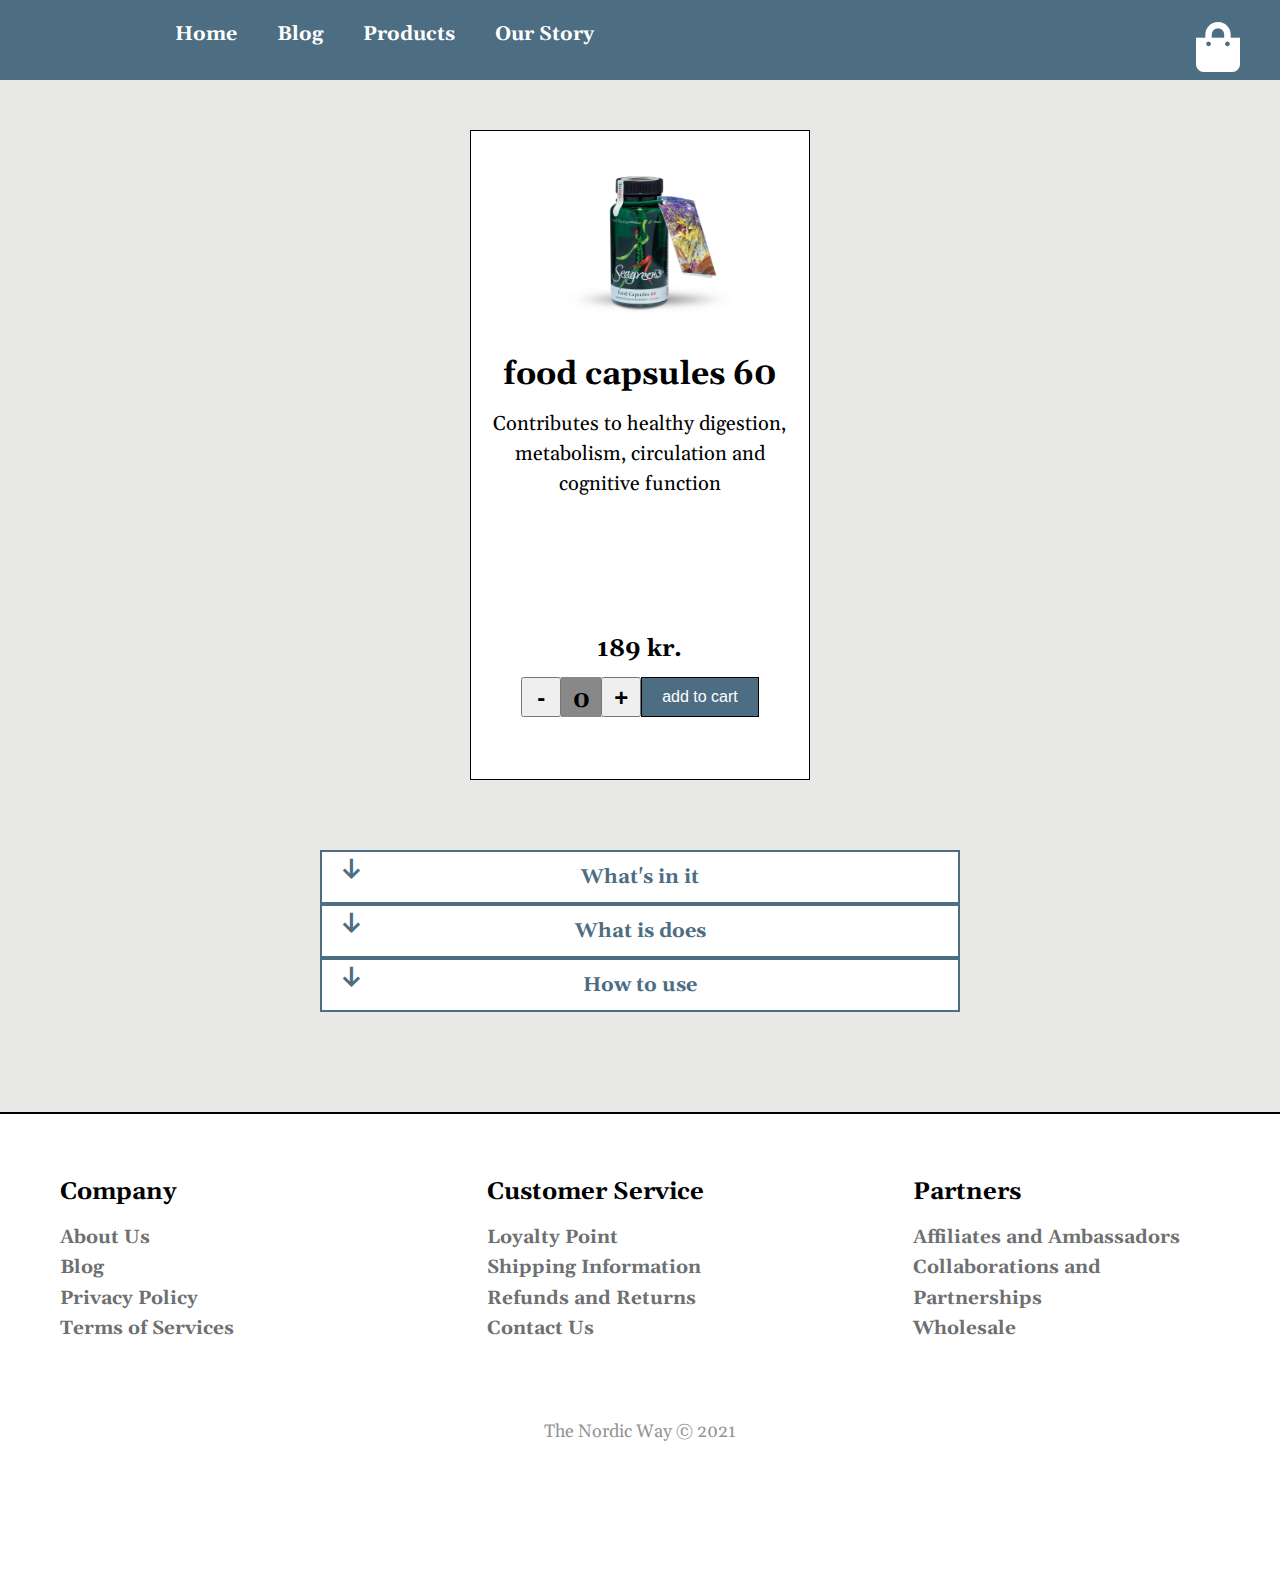
<file: one-product.html>
<!DOCTYPE html>
<html lang="en">
<head>
    <meta charset="UTF-8">
    <meta http-equiv="X-UA-Compatible" content="IE=edge">
    <meta name="viewport" content="width=device-width, initial-scale=1.0">
    <link rel="stylesheet" href="css/style.css" type="text/css">
    <link rel="stylesheet" href="https://cdnjs.cloudflare.com/ajax/libs/font-awesome/5.15.4/css/all.min.css" type="text/css">
    <!--Google Fonts-->
    <link rel="preconnect" href="https://fonts.googleapis.com">
    <link rel="preconnect" href="https://fonts.gstatic.com" crossorigin>
    <link href="https://fonts.googleapis.com/css2?family=Nunito+Sans:ital,wght@0,400;0,700;1,200&display=swap" rel="stylesheet">
    <link href="https://fonts.googleapis.com/css2?family=Gelasio:ital,wght@0,400;0,700;1,400;1,700&display=swap" rel="stylesheet">
    <!--Exclude from websearches engines-->
    <meta name="robots" content="noindex, nofollow"/>
    <title>The Nordic Way - Products</title>
</head>
<body>
    <header>
        <nav>
           
            <ul class="main-menu">
                <li>
                    <a href="index.html">Home</a>
                </li>
                <li>
                    <a href="#">Blog</a>
                </li>
                <li>
                    <a href="products.html">Products</a>
                </li>
                <li>
                    <a href="ourstory.html">Our Story</a>
                </li>
            </ul>
            <i class="fas fa-shopping-bag" data-cart-value=""></i>
            <div class="hamburger">
                <span class="visually-hidden">Menu button</span>
                <div>

                </div>

            </div>
            <!--
               <a role="button">
                <span class="visually-hidden">Open Menu</span>
             <i  role="presentation" class="fas fa-bars"></i>
             </a>
             <!--Close button-->
            
            <!--
                <a role="button">
                <span class="visually-hidden">Open Menu</span>
                <i  role="presentation" class="fas fa-times toggle-times"></i>
            </a>  
            -->
        </nav>
        
    </header>
    <main class="one-product-content">
        
        <div class="product">
            <img class="product-img" src="img/products/SeagreensFoodCaps60-front.jpg" alt="Seagreens Food Caps 60">
            <div class="details">
                <h2 class="product-name">food capsules 60</h2>
                <div class="product-paragraph">
                    <p>
                        Contributes to healthy digestion, metabolism, circulation and cognitive function
                    </p>
                </div>
               
                <div class="more-details">
                    <h3 class="product-price">189 kr.</h3>
                    <div class="bottom">
                        <div class="counter">
                            <button class="sub">
                                <span>-</span>
                            </button>
                            <span class="items-number"></span>
                            <button class="add">
                            <span>+</span>
                            </button>
                        </div><!--End of counter div-->
                        <button class="add-to-cart">add to cart</button>
                    </div>
                </div><!--End of more details-->
            </div><!--End of details div-->
        </div><!--End  of product div-->
          
                <div class="faq">
                
                    <div class="faq-row">
                        <div class="faq-question">
                            <p>What's in it</p>
                           
                        </div>
                        <div class="faq-answer">
                            <p>Contributes to healthy digestion, metabolism, circulation and cognitive function</p>
                        </div>    
                    </div><!--End of faq row div-->     
                    <div class="faq-row">
                        <div class="faq-question">
                            <p>What is does</p>
                          
                        </div>
                        <div class="faq-answer">
                            <p>Widely used for comprehensive dietary completeness every day, and at higher levels in nutritional therapy. Contributes to healthy digestion, metabolism, circulation and cognition subject to research since 2008 with many published scientific papers.
                                </p>
                            
                        </div>
                    </div><!--End of faq row div-->
                    <div class="faq-row">
                        <div class="faq-question">
                            <p>How to use</p>
                          
                        </div>
                        <div class="faq-answer">
                            <p>2 capsules (1 gram) each morning, preferably with first food or drink, contributes a balance of micronutrients to a normal daily diet. In older age and to address health conditions and nutrition deficiencies, professional advice may be helpful before using higher daily amounts. For children use half the amount. Safe in permanent daily use for any age and health condition.
                                </p>
                            
                        </div>
                    </div><!--End of faq row div-->
                   
                    </div> <!--End of faq div-->           
           
    </main> <!--End of main-->
    <footer class="footer-clean">
        <div class="footer">
            <div class="content">
                <div id="company1">
                    <h3>Company</h3>
                    <ul>
                        <li><a href="#">About Us</a></li>
                        <li><a href="#">Blog</a></li>
                        <li><a href="#">Privacy Policy</a></li>
                        <li><a href="#">Terms of Services</a></li>
                    </ul>
                </div>
                <div id="cusser">
                    <h3>Customer Service</h3>
                    <ul>
                        <li><a href="#">Loyalty Point</a></li>
                        <li><a href="#">Shipping Information</a></li>
                        <li><a href="#">Refunds and Returns</a></li>
                        <li><a href="#">Contact Us</a></li>
                    </ul>
                </div>
                <div id="partners">
                    <h3>Partners</h3>
                    <ul>
                        <li><a href="#">Affiliates and Ambassadors</a></li>
                        <li><a href="#">Collaborations and Partnerships</a></li>
                        <li><a href="#">Wholesale</a></li>
                    </ul>
                </div>
            </div>
            <div id="last">
                <p class="copyright">The Nordic Way © 2021</p>
                <div class="socials">
                    <ul>
                        <li><a  href="#"><span class="visually-hidden">facebook</span><i class="fa fa-facebook"></i></a></li>
                        <li><a  href="#"><span class="visually-hidden">instagram</span><i class="fa fa-instagram"></i></a></li>
                    </ul>
                </div>
            </div>
        </div>
    </footer>
    <script src="js/nav.js"></script>
    <script src="js/products.js"></script>
    <script src="js/accordion.js"></script>
 
</body>
</html>
</file>
<file: css/style.css>
:root {
  --background-color: #4c6d82;
  --second-background-color: #008fa1;
  --stroke-text-color: rgba(27, 140, 216, 0.568);
  --button-color-b4-click: #463e34;
  --buttons-color: #9b8a79;

  --buttons-color-click: #706c67;
  --text-wrapper: #44c9f9;
  --text-wrapper2: rgba(134, 223, 220, 0.3);
  --text-wrapper3: lightcyan;
  --white: white;
  --black: black;
}
* {
  margin: 0;
  box-sizing: border-box;
}
img {
  max-width: 100%;
}
body {
  margin: 0 auto;
  width: 100%;
  font-family: "Nunito Sans", sans-serif;
  font-size: 18px;
  line-height: 1.5;
  font-family: "Julee", cursive;
  font-family: "Gelasio", serif;
  background-color: #e8e8e6;
}

h2 {
  font-size: 13px;
  text-align: center;
}
h3 {
  font-size: 1.2em;
}
h1,
h2,
h3 {
  color: black;
}
a {
  text-decoration: none;
  color: var(--button-color-b4-click);
  font-weight: 700;
}
.slogan {
  font-size: 20px;
}
a:hover,
a:visited,
a:active {
  color: var(--button-color-b4-click);
}
h1,
nav {
  font-weight: 700;
}
li::first-letter,
p::first-letter {
  text-transform: capitalize;
}
/************************************************************

                     Header

*************************************************************/
header {
  position: sticky;
  top: 0;
  left: 0;
  z-index: 999;
  width: 100%;
  height: 80px;
  background-color: var(--background-color);
}
/************************************************************

                     Navigation

*************************************************************/
nav {
  position: relative;
  z-index: 99;
  display: flex;
  justify-content: space-between;
  width: 100%;
  height: 100%;
}
nav .main-menu {
  list-style-type: none;
  transition: opacitiy 0.5s ease, transform 0.5s ease;
  position: absolute;
  top: 79px;
  right: 0;
  width: 150px;
  height: 100vh;
  list-style-type: none;
  transition: opacitiy 0.5s ease, transform 0.5s ease;
  background-color: white;
  transform: scaleX(0);
  transform-origin: right;
  border-left: 1px solid black;
  transition: all 500ms ease;
}
nav .toggle-menu {
  opacity: 1;
  transform: translateX(0);
  display: flex;
  flex-direction: column;
  justify-content: flex-start;
  transform: scaleX(1);
  line-height: 2em;
}
nav ul li {
  margin-top: 10px;
}
nav ul li a,
nav ul li a:link,
nav ul li a:active,
nav ul li a:visited {
  display: inline-block;
  padding-top: 10px;
  text-decoration: none;
  color: black;
}
nav button {
  position: relative;
}
nav ul li a {
  color: black;
}
nav .fa-times,
nav .fa-bars {
  position: absolute;
  right: 15px;
  top: 15px;
  font-size: 30px;
  cursor: pointer;
  color: white;
  -webkit-text-stroke-width: 2px;
  -webkit-text-stroke-color: var(--stroke-text-color);
}
nav .toggle-times {
  display: none;
}
nav .toggle-bars {
  display: none;
}
i.fas.fa-shopping-bag {
  font-size: 30px;
  color: white;
  top: 22px;
  right: 100px;
  position: absolute;
}
.fa-shopping-bag::after {
  content: attr(data-cart-value);
  color: white;
  position: absolute;
  top: 5px;
  left: 25px;
  font-size: 20px;
  z-index: 1;
}
.hamburger {
  position: absolute;
  display: flex;
  flex-direction: column;
  align-items: center;
  justify-content: center;
  align-items: center;
  height: 30px;
  width: 30px;
  z-index: 1;
  top: 25px;
  right: 20px;
}
.hamburger > div {
  position: relative;
  display: flex;
  flex-direction: column;
  align-items: center;
  justify-content: center;
  width: 100%;
  height: 4px;
  display: flex;
  flex-direction: column;
  background-color: white;
  border: 1px solid black;
  transition: all 0.5s ease;
}
.hamburger > div::before,
.hamburger > div::after {
  z-index: 1;
  content: "";
  position: absolute;
  height: 2px;
  width: 100%;
  background: inherit;
  border: 1px solid black;
  transition: all 0.5s ease;
}
.hamburger > div::before {
  top: -10px;
}
.hamburger > div::after {
  top: 10px;
}
.close-menu > div {
  transform: rotate(45deg);
}
.close-menu > div::before,
.close-menu > div::after {
  top: 0;
  transform: rotate(90deg);
}
/************************************************************

                     intro

*************************************************************/
.intro {
  text-align: center;
  height: 450px;
}
.beginning {
  margin-bottom: 200px;
}
.intro > h2 {
  display: none;
  text-transform: capitalize;
  font-size: 1.2em;
  line-height: 2;
  margin-bottom: 20px;
}
h1.company-name {
  position: absolute;
  bottom: -40px;
  right: 0;
  left: 0;
  z-index: 1;
  font-size: 60px;
  font-family: "Julee", cursive;
  color: black;
  text-transform: capitalize;
}
.intro .logo-link {
  opacity: 0.7;
  position: relative;
  height: 200px;
  display: block;
}
.intro .logo-link .logo-img {
  height: 400px;
  opacity: 0.7;
}
.vision {
  width: 100%;
  position: relative;
  text-align: right;
  height: 400px;
}
.vision-img {
  position: absolute;
  bottom: 0px;
  right: 0px;
  width: 80%;
  height: 200px;
  object-fit: cover;
  margin-bottom: 10%;
  border-radius: 15px;
}
.vision-text > h2 {
  text-transform: none;
  font-size: 1.1em;
  text-decoration: none;
  text-align: left;
}
/************************************************************

                     Slider

*************************************************************/
.slider {
  position: relative;
  width: 100%;
  height: 300px;
  margin-top: 50px;
}
.slider .slide {
  display: none;
  width: 100%;
  height: 100%;
  z-index: 1;
  clip-path: circle(0% at 0 50%);
  position: absolute;
}
.slider .slide.active {
  clip-path: circle(150% at 0 50%);
  transition: 2s;
  transition-property: clip-path;
  animation: afterSlide 2s forwards;
  display: block;
}
@keyframes afterSlide {
  0% {
    clip-path: circle(0% at 0 50%);
  }
  100% {
    clip-path: circle(150% at 0 50%);
  }
}
@keyframes beforeSlide {
  0% {
    clip-path: circle(0% at 0 50%);
  }
  100% {
    clip-path: circle(100% at 0 50%);
  }
}
.slider .slide .slide-image {
  width: 100%;
  height: 300px;
  object-fit: cover;
  position: relative;
}
.slider .slide-info {
  position: absolute;
  top: 20px;
  left: 20px;
  padding: 10px;
  z-index: 1;
  width: 70%;
  height: 60%;
  color: white;
  line-height: 1;
  font-size: 1.1em;
  background-color: rgba(0, 0, 0, 0.5);
}
.slider .slide-info h2 {
  font-size: 1.2em;
  color: white;
}
.navigation-icons {
  position: absolute;
  bottom: 10px;
  left: 0;
  right: 0;
  z-index: 2;
  width: 100px;
  display: flex;
  justify-content: center;
  width: 150px;
  margin-left: auto;
  margin-right: auto;
}
.navigation-icons .navigation-icon {
  z-index: 999;
  background-color: white;
  width: 30px;
  height: 15px;
  margin: 0 6px;
  cursor: pointer;
}
.navigation-icons .navigation-icon.active {
  background: #333;
}
/* user friendly to screen readers.
The "regular" users does not need to see the  descrition inside the span,
therefor the span is hidden for them.
However, screen readers will notice the text and will read it.
 */
.visually-hidden {
  position: absolute;
  width: 1px;
  height: 1px;
  overflow: hidden;
  left: -10000px;
}
/************************************************************

                     main

*************************************************************/
/ main {
  background-color: #e8e8e6;
}
/************************************************************

                     Product info

*************************************************************/
.product-info {
  height: 500px;
  width: 100%;
  margin-top: 50px;
  position: relative;
  padding: 10px;
  margin-bottom: 30px;
}
.seagreens-text {
  z-index: 1;
  position: absolute;
  top: 270px;
  left: 10px;
  background-color: #beb9af;
  border-radius: 25px;
  width: 50%;
  padding: 5% 10%;
  height: 300px;
  letter-spacing: 1px;
}
.seagreens-logo {
  width: 150px;
  position: absolute;
  bottom: 130px;
  left: 10px;
}
.product-main-img {
  top: 60%;
  left: 45%;
  position: absolute;
  height: 56%;
  object-fit: contain;
  z-index: 2;
}
.product-main-img-wrapper {
  position: absolute;
  bottom: 40px;
  left: 30px;
  padding: 10px;
  width: 50%;
  text-align: center;
  background-color: var(--second-background-color);
}
.buy-seagreens {
  position: absolute;
  top: 520px;
  margin-left: 10%;
  height: 25px;
  width: 25%;
  color: white;
  background-color: var(--button-color-b4-click);
  border-radius: 15px;
  z-index: 3;
}
.buy-seagreens:link,
.buy-seagreens:active,
.buy-seagreens:visited {
  color: white;
}
.buy-seagreens:hover {
  background-color: var(--white);
  color: var(--buttons-color-click);
  border-color: var(--black);
}
.health-benefits {
  display: flex;
  flex-direction: column;
  justify-content: center;
  margin-top: 100px;
}

.health-benefits h2 {
  display: none;
}
.benefit-box {
  display: flex;
  flex-direction: column;
  align-items: center;
  row-gap: 40px;
  padding: 10px;
  margin: 60px 0;
}
.benefit-box img {
  height: 150px;
  width: 150px;
  object-fit: contain;
  border: 2px solid black;
  border-radius: 50%;
}
.health-benefits h2,
.benefit h3 {
  text-transform: capitalize;
  text-align: center;
}
.benefit-box ul {
  list-style: none;
  width: 50%;
}
.benefit-box li {
  position: relative;
  margin-top: 10px;
}
.benefit-box ul li::before {
  content: "\2022";
  color: black;
  font-weight: 700;
  font-size: 1.5em;
  position: absolute;
  top: -5px;
  left: -35px;
}
/************************************************************

                     Feedback (blockquote)

*************************************************************/
.blockquote {
  margin: 80px 10px;
  padding: 10px;
  background-color: var();
  border: 4px solid var(--background-color);
  border-left-width: 10px;
}
.blockquote .review-rate {
  color: #e2c000;
  position: absolute;
  left: 40%;
}
/*since the quotes before the quoted paragraph is a cosmetic addition, we have
created it in css with psuedo code  */
.quote-text-quotes::before {
  content: "\201c";
  font-size: 100px;
  color: var(--background-color);
  display: block;
  margin-bottom: -70px;
  margin-top: -20px;
}
.quote-text {
  padding-top: 10px;
  font-family: "Gelasio", serif;
  font-style: italic;
  font-size: 1.2 em;
  line-height: 1.5;
}
.quote-credit {
  font-weight: 700;
  font-style: normal;
  text-align: right;
}
/*since the dash before the credit name is a cosmetic addition, we have
created it in css with psuedo code */
.quote-credit::before {
  content: "\2014\0020";
}
/************************************************************

                     Recipes

*************************************************************/
.recipes h2 {
  font-size: 1.6em;
  text-align: center;
  margin-bottom: 20px;
  margin-top: 20px;
}
.recipes h3 {
  text-align: center;
  margin-bottom: 20px;
  font-size: 1.4em;
}
.recipes a {
  text-decoration: none;
}
.recipes p {
  font-family: "Julee", cursive;
  font-size: 2em;
  text-align: center;
  font-weight: 700;
}
.recipes img {
  height: 200px;
  width: 100%;
  object-fit: contain;
}
/************************************************************

                     faq

*************************************************************/
.faq {
  margin: 80px 10px 50px;
  line-height: 1.2;
}
.faq h2 {
  text-transform: capitalize;
  text-align: center;
}
.faq-row {
  position: relative;
  width: 100%;
  margin-top: 20px;
  cursor: pointer;
  transition: border 0.6s ease, background-color 0.6s ease;
}
.faq-question {
  position: relative;
  border: 2px solid #4c6d82;
  background-color: white;
  border-radius: 15px;
  color: #4c6d82;
  padding-left: 40px;
  font-weight: 700;
  transition: background-color 0.8s ease, color 0.6s ease, border 0.5s ease;
}
.faq-question::before {
  content: "+";
  position: absolute;
  top: 0;
  left: 20px;
  font-size: 1.5em;
  font-weight: bold;
}
/*When the + sign will be clicked, the -
will replace the + sign  */
.active .faq-question::before {
  content: "-";
}
.faq-answer {
  position: relative;
  /*until the answer will be clicked and 
  the active class will be added, thhe height will remain 0
  so the answer will not be seen*/
  max-height: 0;
  /* so the answer will not be seen across the div's border */
  overflow: hidden;
  transition: all 0.5s ease-in-out;
}
.active .faq-question {
  background-color: var(--background-color);
  border: 2px solid white;
  color: white;
}
.active .faq-answer::before {
  height: 100px;
}
.faq-question p,
.faq-answer p {
  padding: 10px;
  justify-content: center;
  line-height: 1.5;
}

.recipes-link {
  background-color: var(--white);
  padding: 2px;
  border-radius: 15px;
  border: 1px solid var(--button-color-b4-click);
}
/*Newsletter*/
.newsletters {
  padding: 10px;
  text-align: center;
  padding-bottom: 20px;
}
.newsletters p {
  margin-bottom: 10px;
}
article form {
  text-align: center;
  margin: 0 auto;
  width: 90%;
  height: 60px;
  border-bottom-left-radius: 20px;
  border-bottom-right-radius: 20px;
  border-top-left-radius: 10px;
  border-top-right-radius: 10px;
  padding: 10px;
  background-color: var(--background-color);
}
article form #youremail {
  width: 200px;
}
article form #youremail,
article form button {
  padding: 5px;
  text-transform: capitalize;
  font-weight: 700;
}

/*
article form #youremail:focus,
article form button:focus {
  background-color: var(--second-background-color);
  color: var(--white);
}
*/

/*Footer*/
.footer-clean {
  padding: 0;
  background-color: #fff;
  color: #4b4c4d;
  border-top: 2px solid black;
}
.footer {
  display: flex;
  flex-direction: column;
  justify-content: space-evenly;
}
.footer .content {
  display: flex;
  flex-direction: column;
  align-items: center;
}
#company1 {
  display: flex;
  flex-direction: column;
  margin: 60px;
}
#cusser {
  display: flex;
  flex-direction: column;
  margin: 60px;
}
#partners {
  display: flex;
  flex-direction: column;
  margin: 60px;
}

/*footer*/
#company1,
#cusser,
#partners {
  width: 30%;
}
.footer-clean h3 {
  margin-top: 0;
  margin-bottom: 12px;
  font-weight: bold;
  font-size: 24px;
}
.footer-clean ul {
  padding: 0;
  list-style: none;
  line-height: 1.6;
  font-size: 19px;
  margin-bottom: 0;
}
.footer-clean ul a {
  color: inherit;
  text-decoration: none;
  opacity: 0.8;
}
.footer-clean ul a:hover {
  opacity: 1;
}
#last {
  display: flex;
  flex-direction: column;
  justify-content: center;
}
.copyright {
  margin-top: 14px;
  margin-bottom: 0;
  font-size: 18px;
  opacity: 0.6;
  text-align: center;
}
.socials {
  list-style: none;
  display: flex;
  justify-content: center;
  margin: 1rem 0 3rem 0;
}
.socials ul {
  display: flex;
  flex-direction: row;
}
.socials li {
  padding: 20px;
}
.socials a i {
  transition: color 0.4s ease;
  font-size: 30px;
}
.socials a:hover i {
  color: rgb(21, 117, 113);
}
/************************************************************

                     Products Page

*************************************************************/
.products-body {
  background-color: white;
}
.products-body h2 {
  font-size: 1.2em;
}

.products-body h3 {
  text-transform: capitalize;
  color: var(--background-color);
}

.products-container {
  display: grid;
  grid-template-columns: auto;
  justify-content: center;
  padding-top: 20px;
  gap: 20px;
}

.product {
  position: relative;
  height: 650px;
  width: 339.3px;
  padding: 20px;
  margin-top: 50px;
  background-color: white;
  display: flex;
  flex-direction: column;
  border: 1px solid black;
  border-radius: 15px;
  overflow: hidden;
}

.product:last-child {
  margin-bottom: 50px;
}
.product-img {
  position: relative;
  width: 180px;
  height: 200px;
  object-fit: cover;
  display: block;
  margin-left: auto;
  margin-right: auto;
}

.welcoming-pack {
  object-fit: contain;
}

.details {
  top: 150px;
  left: 0;
  right: 0;
  display: flex;
  flex-direction: column;
  align-items: center;
  gap: 10px;
  font-size: 1em;
  text-align: center;
}
.product-name {
  font-size: 1.6em;
}
.product-paragraph {
  font-size: 1em;
  display: flex;
  text-align: center;
}

.product-paragraph p {
  text-overflow: ellipsis;
  overflow: hidden;
  white-space: wrap;
}
.bottom {
  display: flex;
  flex-direction: row;
  padding: 10px;
}
.more-details {
  position: absolute;
  top: 500px;
  display: flex;
  flex-direction: column;
}
.add-to-cart {
  background-color: #4c6d82;
  border: 1px solid black;
  color: white;
  padding: 10px 20px;
  text-align: center;
  text-decoration: none;
  display: inline-block;
  font-size: 16px;
}
.details .read-more {
  text-decoration: none;
  background-color: var(--text-wrapper);
  color: white;
  padding: 5px;
  border: 1px solid rgba(0, 0, 0, 0);
  transition: all 600ms ease;
}
.details .counter .items-number,
.details .counter .add,
.details .counter .sub {
  display: inline-block;
  width: 40px;
  height: 40px;
  text-align: center;
  line-height: center;
  padding: 5px;
  font-weight: 700;
  font-size: 1.2em;
}
.details .more-details .counter {
  display: flex;
  justify-content: center;
  align-items: center;
}
.details .counter .add-to-cart {
  height: 40px;
  width: 150px;
  font-size: 1.1em;
  background-color: var(--buttons-color-click);
  color: white;
  font-weight: bold;
  text-transform: capitalize;
  transition: all 600ms ease;
}
.details .counter .add-to-cart:hover {
  color: var(--buttons-color-click);
  background-color: white;
  border: 1px solid var(--buttons-color-click);
  cursor: pointer;
}
.details .counter .items-number {
  background-color: #888888;
}
.details .product-name-and-price {
  text-align: center;
}
.details .read-more:hover {
  color: var(--text-wrapper);
  background-color: white;
  border: 1px solid black;
}

.details a {
  transition: font-size 600ms ease;
}

.details a:hover {
  font-size: 1.2em;
}

/************************************************************

                     One Product Page

*************************************************************/

.one-product-content {
  display: flex;
  flex-direction: column;
  align-items: center;
}

.one-product-content .product {
  border-radius: 0;
}

.one-product-content .faq-row {
  margin-top: 0;
}

.one-product-content .faq-question p,
.one-product-content .faq-answer p {
  text-align: center;
}

.one-product-content .faq-question {
  padding: 0;
  border-radius: 0;
}

.one-product-content .faq {
  margin-top: 20px;
}

.one-product-content .faq-question::before {
  content: "\2193";
  position: absolute;
  top: 0;
  left: 20px;
  font-size: 1.5em;
  font-weight: bold;
}

.one-product-content .active .faq-question::before {
  content: "\2191 ";
}

/************************************************************

                     Our Story Page

*************************************************************/
#title {
  display: flex;
  justify-content: center;
  padding: 50px;
  font-size: 50px;
}
#intro {
  display: flex;
  justify-content: center;
  padding: 30px;
}

#farming {
  width: 100%;
}
.our-story-sub-block {
  text-align: start;
  border-color: black;
  border-style: solid;
  margin: 20px;
  padding: 10px 10px;
}

.our-story-img {
  width: 80%;
  margin: 0 auto;
  display: block;
}
#pic2,
#pic3 {
  display: block;
  margin-left: auto;
  margin-right: auto;
  width: 80%;
}

#forest {
  margin-bottom: 20px;
}

/************************************************************

                     Media Queries

*************************************************************/

@media screen and (min-width: 768px) {
  .container {
    grid-template-columns: auto auto;
    padding-top: 50px;
  }
  .vision {
    margin-top: 50px;
    height: 450px;
  }
  .vision-img {
    height: 300px;
    width: 80%;
  }
  h2 {
    font-size: 20px;
  }
  .slider {
    height: 500px;
    margin-top: 50px;
    width: 80%;
    margin-left: 10%;
    margin-right: 10%;
  }
  .slider .slide {
    height: 100%;
  }
  .slider .slide .slide-image {
    height: 100%;
  }

  .slider .slide-info {
    line-height: 1.3;
  }
  nav {
    background-color: var(--background-color);
    font-size: 18px;
  }
  .hamburger {
    display: none;
  }
  i.fas.fa-shopping-bag {
    display: block;
    font-size: 50px;
    right: 40px;
  }
  i.fas.fa-shopping-::before {
    background-color: white;
  }
  nav .logo-link {
    top: 80px;
  }
  nav .fa-bars {
    display: none;
  }
  nav .main-menu {
    background-color: var(--background-color);
    padding-top: 0;
    padding-left: 0;
    font-size: 1.1em;
    transition-duration: 0s;
    height: 100%;
    transform: scale(1);
    display: flex;
    flex-direction: row;
    justify-content: center;
    width: 100%;
    background-image: none;
    top: 0;
    left: 0;
    width: 60%;
    border: none;
  }
  nav .main-menu li {
    transition-duration: 0;
    margin-left: 0;
  }
  nav .main-menu li a:link,
  nav .main-menu li a:active,
  nav .main-menu li a:visited,
  .main-menu li a:hover {
    color: white;
  }
  nav ul li a::after {
    content: "";
    position: absolute;
    bottom: 10px;
    left: 0;
    height: 5px;
    border-radius: 15px;
    background-color: white;
    width: 100%;
    transform: scaleX(0);
    transition: transform 0.2s ease-in-out;
  }
  nav ul li a:hover::after {
    transform: scaleX(1);
  }
  nav .main-menu::before {
    width: 0;
  }
  nav ul li a {
    position: relative;
    padding: 20px;
  }
  .intro {
    height: 650px;
    width: 80%;
    margin: 50px auto;
  }
  .beginning {
    margin-top: 10px;
  }
  .buy-seagreens {
    position: absolute;
    top: 470px;
    margin-left: 22%;
    height: 40px;
    width: 25%;
    font-size: 1.2em;
    border-radius: 15px;
    z-index: 3;
  }
  .product-main-img {
    top: 50%;
    left: 68%;
    position: absolute;
    height: 56%;
    object-fit: contain;
    z-index: 2;
  }
  .vision-text h2 {
    font-size: 1.4em;
  }
  .product-info {
    margin: 50px auto;
    width: 80%;
  }
  .health-benefits,
  .feedbacks,
  .newsletters {
    margin-top: 100px;
  }
  .health-benefits {
    display: flex;
    flex-direction: column;
    width: 50%;
    margin: 20px auto;
    font-size: 1.2em;
  }

  .benefit-box h3 {
    height: 100px;
  }
  .benefit-box ul {
    width: 100%;
  }
  .seagreens-logo {
    width: 200px;
  }
  .seagreens-info-a {
    padding: 20px;
    font-size: 1.2em;
    align-self: center;
  }
  .seagreens-text {
    z-index: 1;
    position: absolute;
    top: 270px;
    left: 10px;
    background-color: #beb9af;
    border-radius: 25px;
    width: 70%;
    padding: 5% 5%;
    height: 250px;
    letter-spacing: 1px;
  }
  .blockquote {
    margin: 100px 20%;
  }
  .recipes {
    margin: 50px auto;
    width: 80%;
  }
  .recipes img {
    height: 250px;
  }
  .faq {
    width: 60%;
    margin: 50px auto;
    padding-top: 50px;
    padding-bottom: 50px;
  }
  .newsletters {
    margin: 50px 10% 50px;
  }
  article form {
    width: 50%;
    height: 30%;
  }

  .footer .content {
    flex-direction: row;
    align-items: flex-start;
    justify-content: center;
  }

  /*******************************
  ********* Products Page *******
  ********************************/
  .products-container {
    grid-template-columns: auto auto;
    padding-top: 50px;
  }

  /************************************************************

                     Our Story Page

*************************************************************/

  #farming {
    width: 80%;
    height: 400px;
    object-fit: cover;
  }

  .our-story-img {
    width: 60%;
    height: 350px;
    object-fit: cover;
  }

  .our-story-sub-block {
    margin: 50px 10%;
  }
}
@media screen and (min-width: 1024px) {
  body {
    font-size: 20px;
    line-height: 1.5;
  }
  h1.company-name {
    font-size: 100px;
  }

  .vision {
    height: 500px;
  }

  .vision-img {
    position: absolute;
    bottom: 0px;
    right: 0px;
    width: 90%;
    height: 300px;
    object-fit: cover;
    margin-bottom: 10%;
    border-radius: 15px;
  }
  .intro {
    width: 60%;
  }
  .product-info {
    width: 60%;
  }
  .seagreens-logo {
    width: 250px;
  }
  .health-benefits {
    width: 60%;
    margin: 50px auto;
    display: grid;
    grid-template-columns: 1fr 1fr 1fr;
  }
  .health-benefits:nth-child(1) {
    grid-area: 1/1/2/2;
  }
  .health-benefits:nth-child(2) {
    grid-area: 1/2/2/3;
  }
  .health-benefits:nth-child(3) {
    grid-area: 1/3/2/4;
  }
  .benefit-box img {
    width: 100%;
    height: 200px;
    padding: 20px;
  }
  .slider {
    width: 60%;
    margin-left: 20%;
    margin-right: 20%;
  }

  .slider .slide-info {
    line-height: 1.5;
    font-size: 1.2em;
  }

  .recipes {
    width: 80%;
    height: 600px;
    display: grid;
    column-gap: 30px;
    margin-bottom: 80px;
    grid-template-areas:
      "recipes-headline recipes-headline recipes-headline"
      "recipes-page-link recipes-or recipes-instagram";
  }
  .recipes h2 {
    margin-bottom: 40px;
    grid-area: recipes-headline;
  }
  .recipes h3 {
    margin-bottom: 30px;
  }
  .recipes img {
    height: 400px;
    object-fit: cover;
  }
  .recipes-box {
    grid-area: recipes-page-link;
  }
  .instagram-box {
    grid-area: recipes-instagram;
  }
  .recipes p {
    grid-area: recipes-or;
  }
  .faq {
    width: 50%;
  }

  article form #youremail,
  article form button {
    padding: 5px;
    text-transform: capitalize;
    font-weight: 700;
    font-size: 1.2em;
  }

  /************************************************************

                     Our Story Page

*************************************************************/

  .our-story-content {
    font-size: 1.1em;
  }

  .our-story-content h2 {
    margin: 0 20%;
  }

  .our-story-img {
    width: 40%;
    height: 500px;
    object-fit: cover;
  }

  #farming {
    width: 60%;
    height: 600px;
  }

  .our-story-sub-block {
    margin: 50px 20%;
  }
}

@media screen and (min-width: 1200px) {
  /************************************************************

                     Products Page

*************************************************************/
  .products-container {
    grid-template-columns: auto auto auto;
  }
}

/*Footer*/
/*
  @media screen and (max-width: 430px) {
    .footer-clean h3 {
      font-size: 15px;
    }
    .footer-clean ul {
      font-size: 10px;
    }
    .copyright {
      font-size: 9px;
      justify-content: center;
    }
    .footer {
      flex-direction: column;
    }
    #company1 {
      margin: 30px;
    }
    #cusser {
      margin: 30px;
    }
    #partners {
      margin: 30px;
    }
    .content {
      justify-content: space-evenly;
    }
    .socials li {
      padding: 10px;
    }
    .socials a i {
      font-size: 15px;
    }
}
*/
</file>
